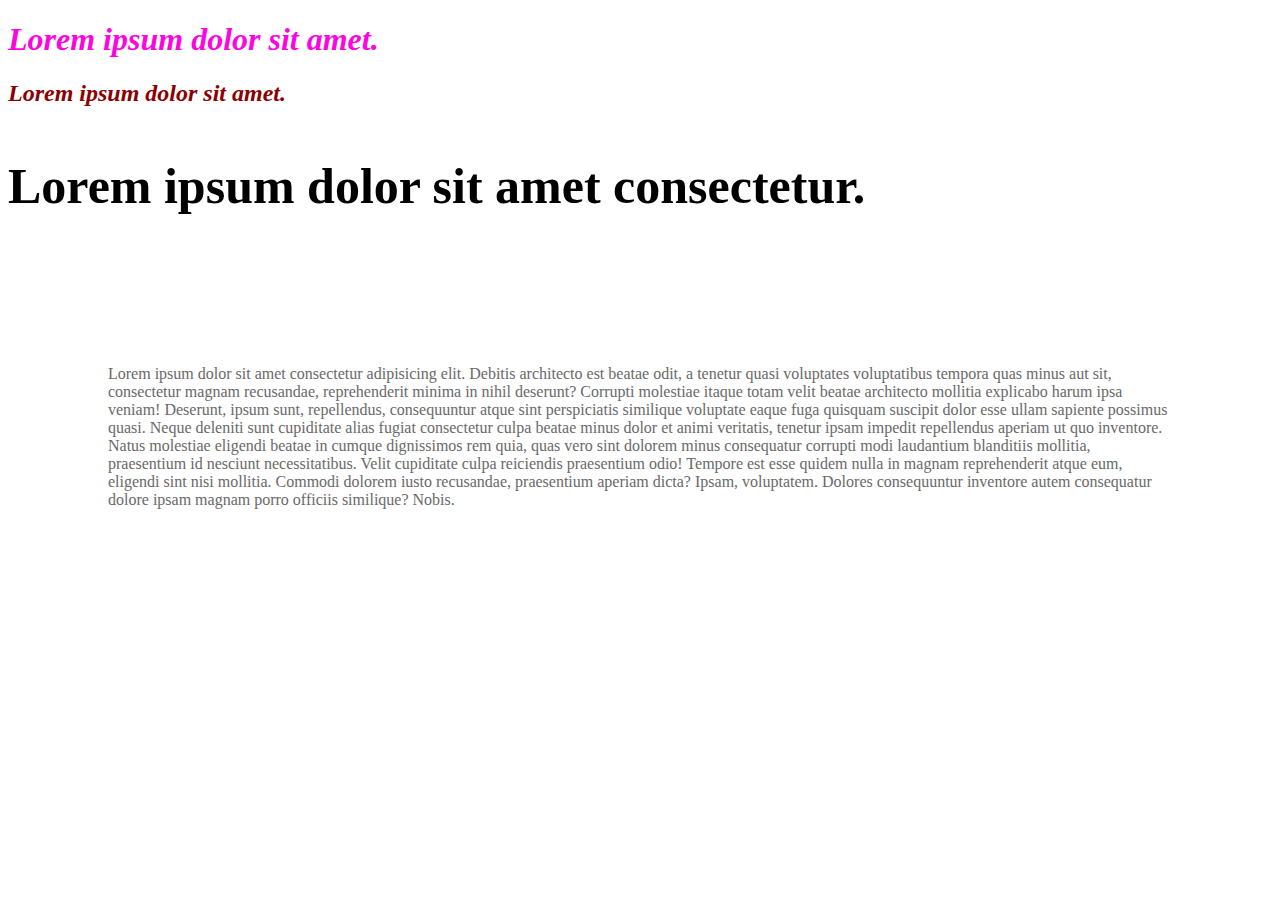
<file: 01) Basics/index.html>
<!DOCTYPE html>
<html lang="en">
  <head>
    <meta charset="UTF-8" />
    <meta name="viewport" content="width=device-width, initial-scale=1.0" />
    <title>Css basics</title>
    <style>
      h2 {
        color: darkred;
      }
      p {
        color: dimgrey;
      }
      .test {
        font-style: italic;
      }
      #test {
        font-style: oblique;
      }
    </style>
    <link rel="stylesheet" href="style.css">
  </head>
  <body>
    <!-- Inline css -->
    <h1 style="color: rgb(251, 6, 222)" class="test">
      Lorem ipsum dolor sit amet.
    </h1>

    <!-- Internal (Embedded) CSS -->
    <h2 id="test">Lorem ipsum dolor sit amet.</h2>
    <h3>Lorem ipsum dolor sit amet consectetur.</h3>

    <p>
      Lorem ipsum dolor sit amet consectetur adipisicing elit. Debitis
      architecto est beatae odit, a tenetur quasi voluptates voluptatibus
      tempora quas minus aut sit, consectetur magnam recusandae, reprehenderit
      minima in nihil deserunt? Corrupti molestiae itaque totam velit beatae
      architecto mollitia explicabo harum ipsa veniam! Deserunt, ipsum sunt,
      repellendus, consequuntur atque sint perspiciatis similique voluptate
      eaque fuga quisquam suscipit dolor esse ullam sapiente possimus quasi.
      Neque deleniti sunt cupiditate alias fugiat consectetur culpa beatae minus
      dolor et animi veritatis, tenetur ipsam impedit repellendus aperiam ut quo
      inventore. Natus molestiae eligendi beatae in cumque dignissimos rem quia,
      quas vero sint dolorem minus consequatur corrupti modi laudantium
      blanditiis mollitia, praesentium id nesciunt necessitatibus. Velit
      cupiditate culpa reiciendis praesentium odio! Tempore est esse quidem
      nulla in magnam reprehenderit atque eum, eligendi sint nisi mollitia.
      Commodi dolorem iusto recusandae, praesentium aperiam dicta? Ipsam,
      voluptatem. Dolores consequuntur inventore autem consequatur dolore ipsam
      magnam porro officiis similique? Nobis.
    </p>
  </body>
</html>

<!-- Ways to write css code -->
<!-- Inline CSS: Written directly within the style attribute of an element. -->
<!-- Internal CSS: Defined inside a <style> tag within the <head> section of the HTML. -->
<!-- External CSS: Stored in a separate .css file and linked to the HTML using a <link> tag. -->

<!-- Class (.): Used to style multiple elements. -->
<!-- ID (#): Used to style a single, unique element -->


<!-- rel="stylesheet" -->
<!-- rel stands for relationship. -->
<!-- It defines the relationship between the HTML document and the linked file. -->
<!-- "stylesheet" means that the linked file is a CSS file used for styling the webpage. -->

<!-- href="style.css" -->
<!-- href stands for hyperlink reference. -->
<!-- It specifies the path to the external file (style.css). -->
<!-- This tells the browser where to find the CSS file to apply styles to the HTML document. -->
</file>
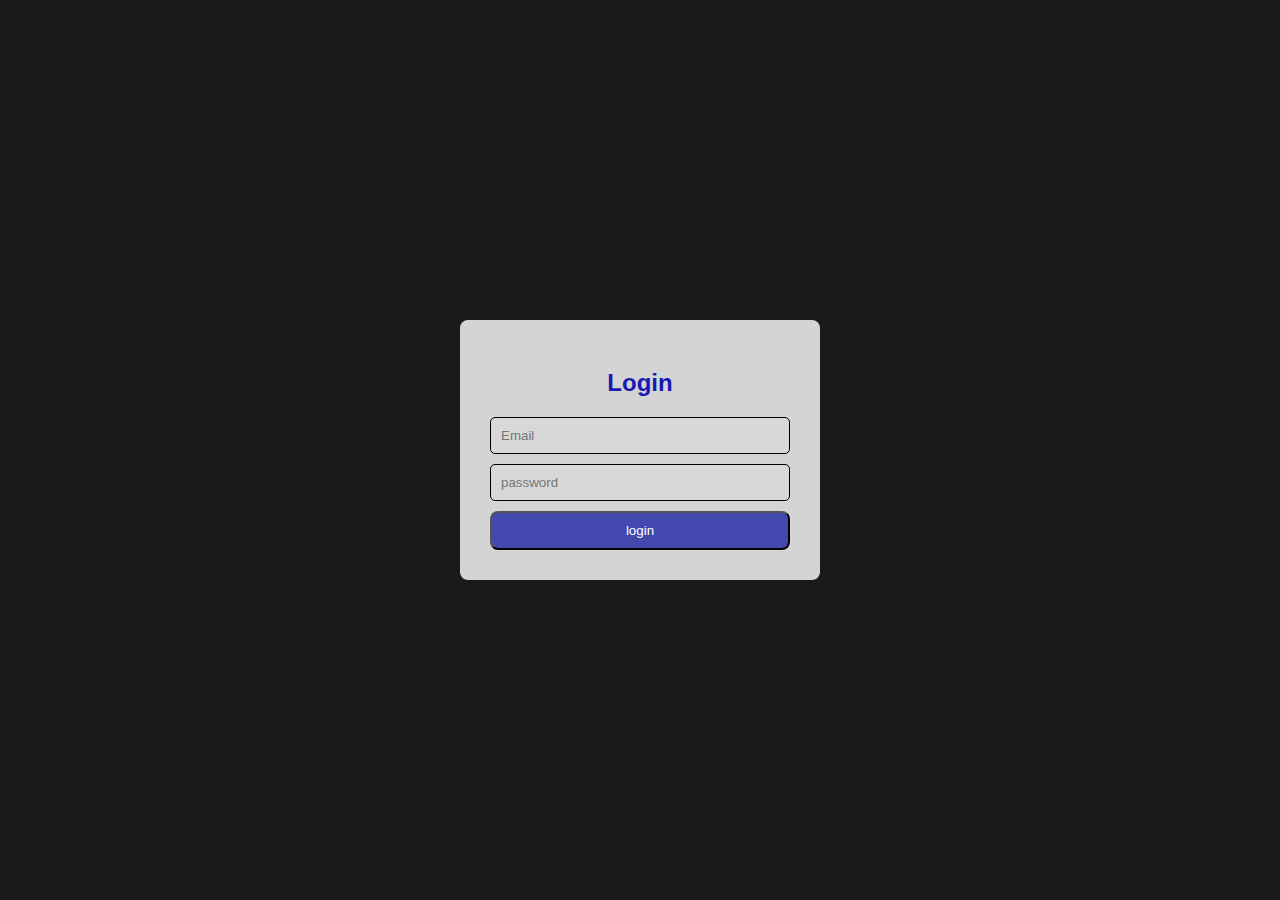
<file: 02) Login_Project/login.html>
<!DOCTYPE html>
<html lang="en">
<head>
    <meta charset="UTF-8">
    <meta name="viewport" content="width=device-width, initial-scale=1.0">
    <title>Login page</title>

    <link rel="stylesheet" href="style.css">
</head>
<body>

    <!-- shortcut div + . => <div class=""></div> -->
    <div class="card">
        <h2>Login</h2>
        <form>
            <input type="email" name="" id="" placeholder="Email">
            <input type="password" name="" id="" placeholder="password">
            <button type="submit">login</button>
        </form>
    </div>

</body>
</html>
</file>
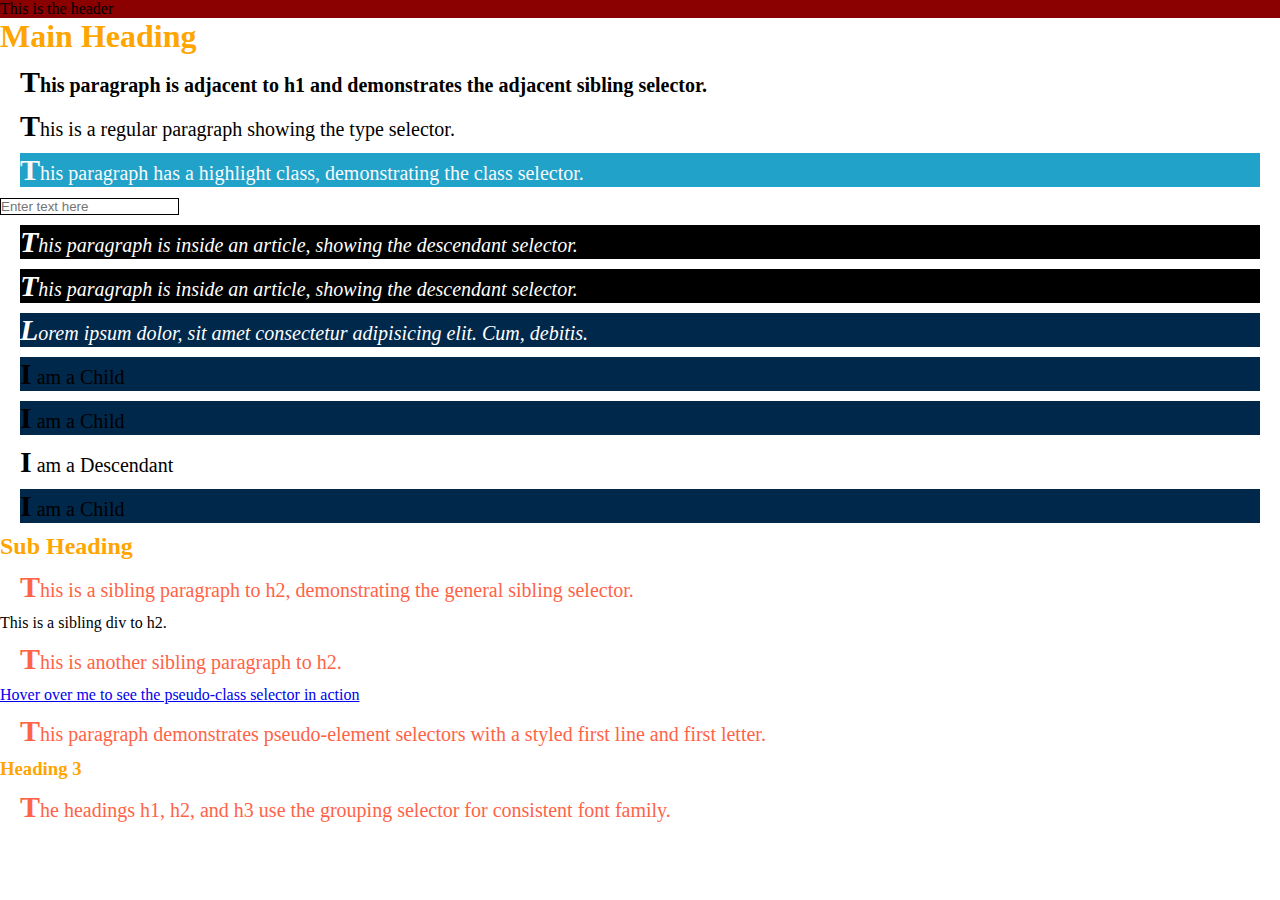
<file: 03) Selector/selector.html>
<!DOCTYPE html>
<html lang="en">
  <head>
    <meta charset="UTF-8" />
    <meta name="viewport" content="width=device-width, initial-scale=1.0" />
    <title>CSS Selectors Example</title>
    <style>
        /*1. Universal Selector == > (*) */

        *{
            margin: 0;
            padding: 0;
            box-sizing: border-box;
        }

        /*2. Type Selector */

        p{
            font-size: 20px;
            margin: 10px 20px 10px 20px;
        }

        /*3. Class Selector*/

        .highlight
        {
            background-color:#21a2c9;
            color: rgb(249, 249, 250);
        }

        /*4. Id Selector */

        #header
        {
            background-color: darkred;
        }
        /* 5. Attribute Selector */

        input[type="text"]
        {
            border: 1px solid black;
        }
        /* 6. Descendent Selector */

        article p 
        {
            font-style:italic;
            background-color: black;
            color: white;
        }
        /* 7. child Selector */

        div > p{
            background-color: rgb(0, 40, 75);
        }
        /*8. Adjacent Sibling Selector */

        h1 + p 
        {
            font-weight: bold;
        }
        /*9. General Sibling Selector */

        h2 ~ p{
            color: tomato;
        }
        /*10. pseudo-class Selector */

        a:hover{
            color: #f8f8f8;
            background-color: rgb(112, 233, 112);
            text-decoration: none;
            padding: 5px;
            margin: 5;
        }
        /* 11. pseduo-element Selector */

        p::first-letter
        {
            font-weight: bold;
            font-size: 30px;
        }
        /* 12. Grouping Selector */

        h1, h2, h3
        {
            color: orange;
        }
    </style>
  </head>
  <body>
    <header id="header">This is the header</header>

    <h1>Main Heading</h1>
    <p>
      This paragraph is adjacent to h1 and demonstrates the adjacent sibling
      selector.
    </p>
    <p>This is a regular paragraph showing the type selector.</p>

    <p class="highlight">
      This paragraph has a highlight class, demonstrating the class selector.
    </p>

    <input type="text" placeholder="Enter text here" />

    <article>
      <p>
        This paragraph is inside an article, showing the descendant selector.
      </p>
      <p>
        This paragraph is inside an article, showing the descendant selector.
      </p>
      <div>
        <p>
          Lorem ipsum dolor, sit amet consectetur adipisicing elit. Cum,
          debitis.
        </p>
      </div>
    </article>

    <div>
      <p>I am a Child</p>
      <p>I am a Child</p>
      <section>
        <p>I am a Descendant</p>
      </section>
      <p>I am a Child</p>
    </div>

    <h2>Sub Heading</h2>
    <p>
      This is a sibling paragraph to h2, demonstrating the general sibling
      selector.
    </p>
    <div>This is a sibling div to h2.</div>
    <p>This is another sibling paragraph to h2.</p>

    <a href="#">Hover over me to see the pseudo-class selector in action</a>

    <p>
      This paragraph demonstrates pseudo-element selectors with a styled first
      line and first letter.
    </p>

    <h3>Heading 3</h3>

    <p>
      The headings h1, h2, and h3 use the grouping selector for consistent font
      family.
    </p>
  </body>
</html>
</file>
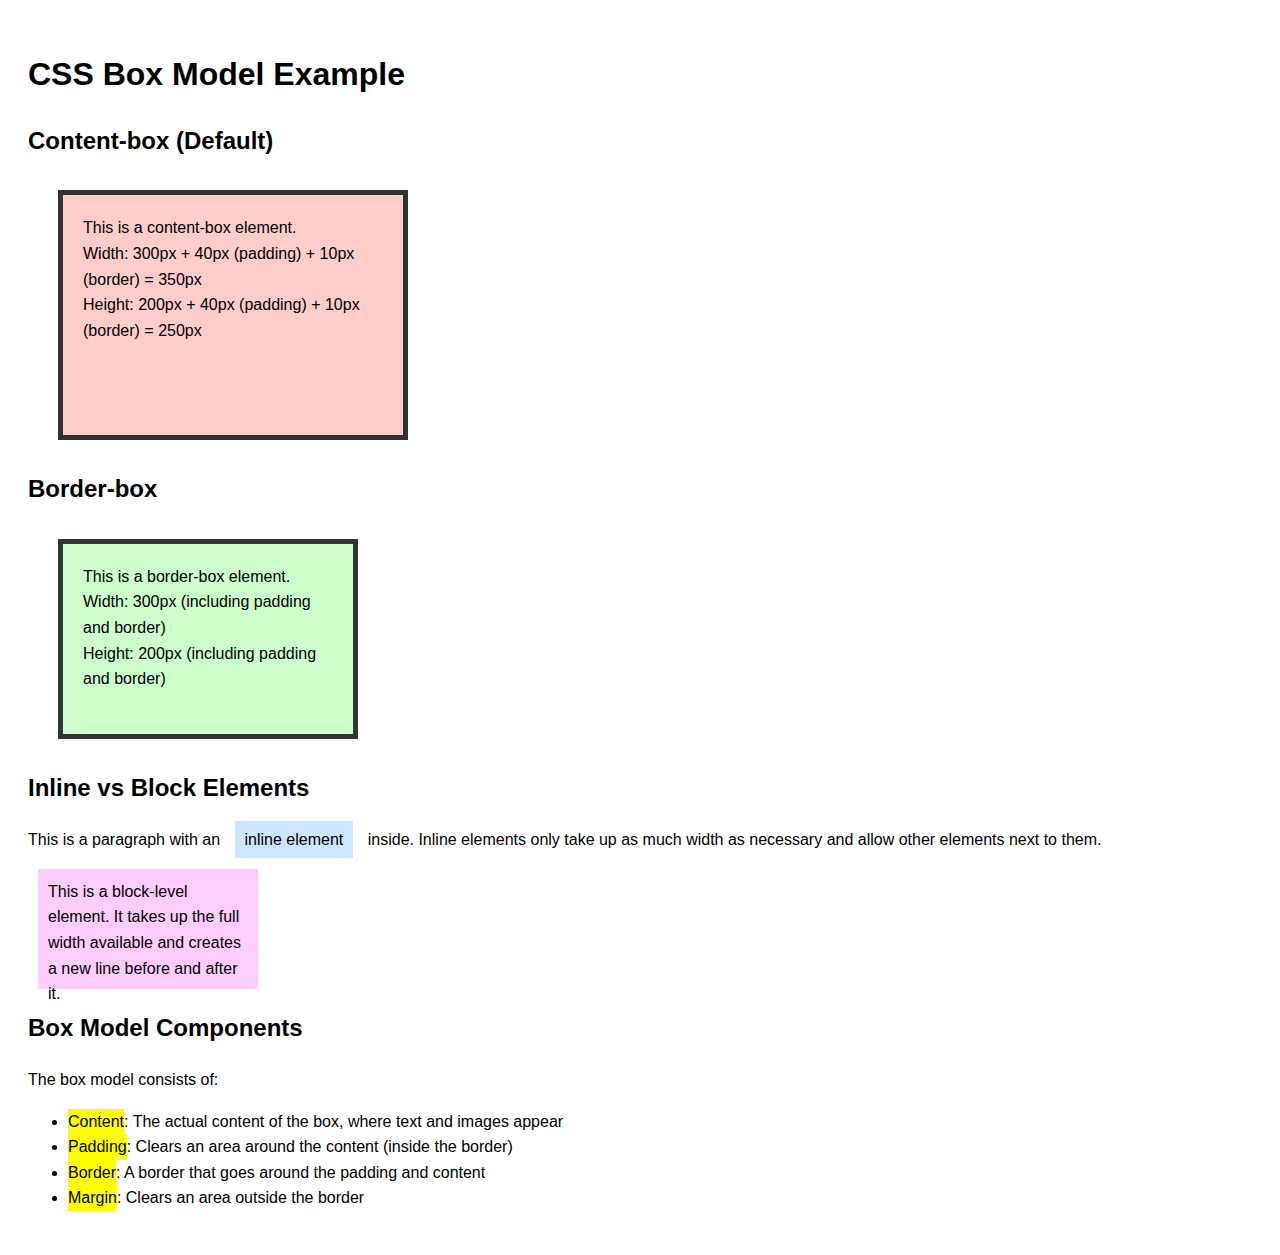
<file: 04) box_model/boxmodel.html>
<!DOCTYPE html>
<html lang="en">
  <head>
    <meta charset="UTF-8" />
    <meta name="viewport" content="width=device-width, initial-scale=1.0" />
    <title>CSS Box Model Example</title>
    <style>
      body {
        font-family: Arial, sans-serif;
        line-height: 1.6;
        padding: 20px;
      }

      .box-model-demo {
        width: 300px;
        height: 200px;
        padding: 20px;
        border: 5px solid #333;
        margin: 30px;
        background-color: #f0f0f0;
      }

      .content-box {
        box-sizing: content-box;
        background-color: #ffcccc;
      }

      .border-box {
        box-sizing: border-box;
        background-color: #ccffcc;
      }

      .box-model-demo p {
        margin: 0;
      }

      .highlight {
        background-color: yellow;
        display: inline-block;
      }

      .inline-example {
        background-color: #cce6ff;
        padding: 10px;
        margin: 10px;
        /* Inline elements ignore width and height */
        width: 200px;
        height: 100px;
      }

      .block-example {
        background-color: #ffccff;
        padding: 10px;
        margin: 10px;
        width: 200px;
        height: 100px;
      }
    </style>
  </head>
  <body>
    <h1>CSS Box Model Example</h1>

    <h2>Content-box (Default)</h2>
    <div class="box-model-demo content-box">
      <p>This is a content-box element.</p>
      <p>Width: 300px + 40px (padding) + 10px (border) = 350px</p>
      <p>Height: 200px + 40px (padding) + 10px (border) = 250px</p>
    </div>

    <h2>Border-box</h2>
    <div class="box-model-demo border-box">
      <p>This is a border-box element.</p>
      <p>Width: 300px (including padding and border)</p>
      <p>Height: 200px (including padding and border)</p>
    </div>

    <h2>Inline vs Block Elements</h2>
    <p>
      This is a paragraph with an
      <span class="inline-example">inline element</span> inside. Inline elements
      only take up as much width as necessary and allow other elements next to
      them.
    </p>

    <div class="block-example">
      This is a block-level element. It takes up the full width available and
      creates a new line before and after it.
    </div>

    <h2>Box Model Components</h2>
    <p>The box model consists of:</p>
    <ul>
      <li>
        <span class="highlight">Content</span>: The actual content of the box,
        where text and images appear
      </li>
      <li>
        <span class="highlight">Padding</span>: Clears an area around the
        content (inside the border)
      </li>
      <li>
        <span class="highlight">Border</span>: A border that goes around the
        padding and content
      </li>
      <li>
        <span class="highlight">Margin</span>: Clears an area outside the border
      </li>
    </ul>
  </body>
</html>

<!-- 
✅ Reusability: The `.content-box` class can be reused without repeating code. 
✅ Easier Maintenance: Changing `box-sizing` for all `.content-box` elements is centralized. 
✅ Separation of Concerns: 
   - `.box-model-demo` handles layout and general styling. 
   - `.content-box` controls `box-sizing` behavior. 
-->
<!-- ----------------------------------------------------------------------------------------- -->
<!-- The main difference between content-box and border-box -->
<!-- 
📌 content-box (default value):
- width and height include only the content.
- padding and border increase the total element size.
- May cause unexpected element expansion in design.

📌 border-box (preferred in modern design):
- width and height include content + padding + border.
- The total element size remains fixed regardless of padding or border.
- Makes it easier to control dimensions and keeps the layout stable.
-->
</file>
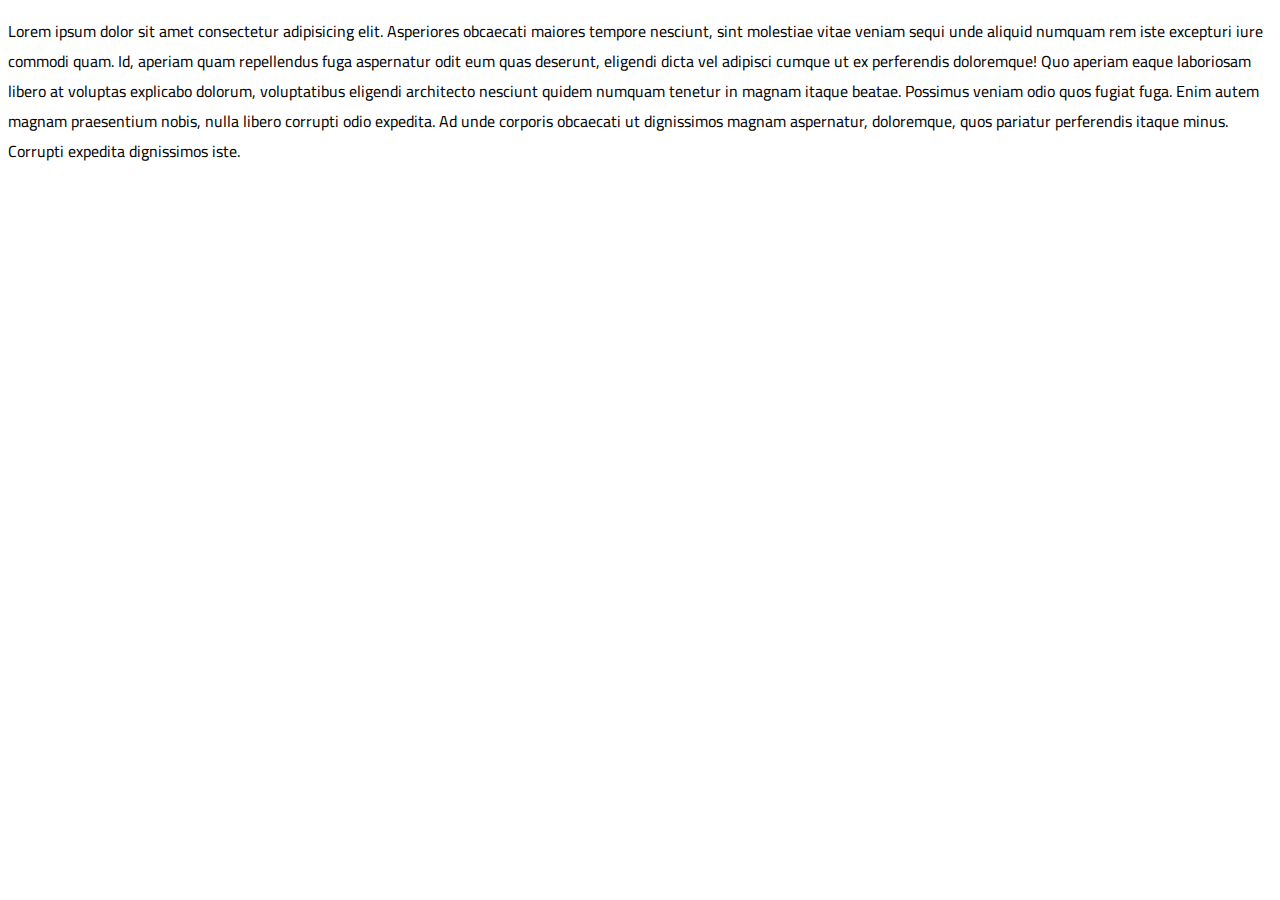
<file: 06) text-styling/Web fonts.html>
<!DOCTYPE html>
<html lang="ar">
<head>
    <meta charset="UTF-8">
    <meta name="viewport" content="width=device-width, initial-scale=1.0">
    <title>web fonts</title>
    <style>
        @font-face 
        {
            font-family: "cairo";
            
            font-style: normal;
            font-weight: normal;
            src: url("fonts/cairo-v28-latin-regular.woff2") format("woff2");
        }

        body 
        {
            font-family: "cairo", serif;
        }

    </style>
</head>
<body>
    
    <p>Lorem ipsum dolor sit amet consectetur adipisicing elit. Asperiores obcaecati maiores tempore nesciunt, sint molestiae vitae veniam sequi unde aliquid numquam rem iste excepturi iure commodi quam. Id, aperiam quam repellendus fuga aspernatur odit eum quas deserunt, eligendi dicta vel adipisci cumque ut ex perferendis doloremque! Quo aperiam eaque laboriosam libero at voluptas explicabo dolorum, voluptatibus eligendi architecto nesciunt quidem numquam tenetur in magnam itaque beatae. Possimus veniam odio quos fugiat fuga. Enim autem magnam praesentium nobis, nulla libero corrupti odio expedita. Ad unde corporis obcaecati ut dignissimos magnam aspernatur, doloremque, quos pariatur perferendis itaque minus. Corrupti expedita dignissimos iste.</p>
</body>
</html>
</file>
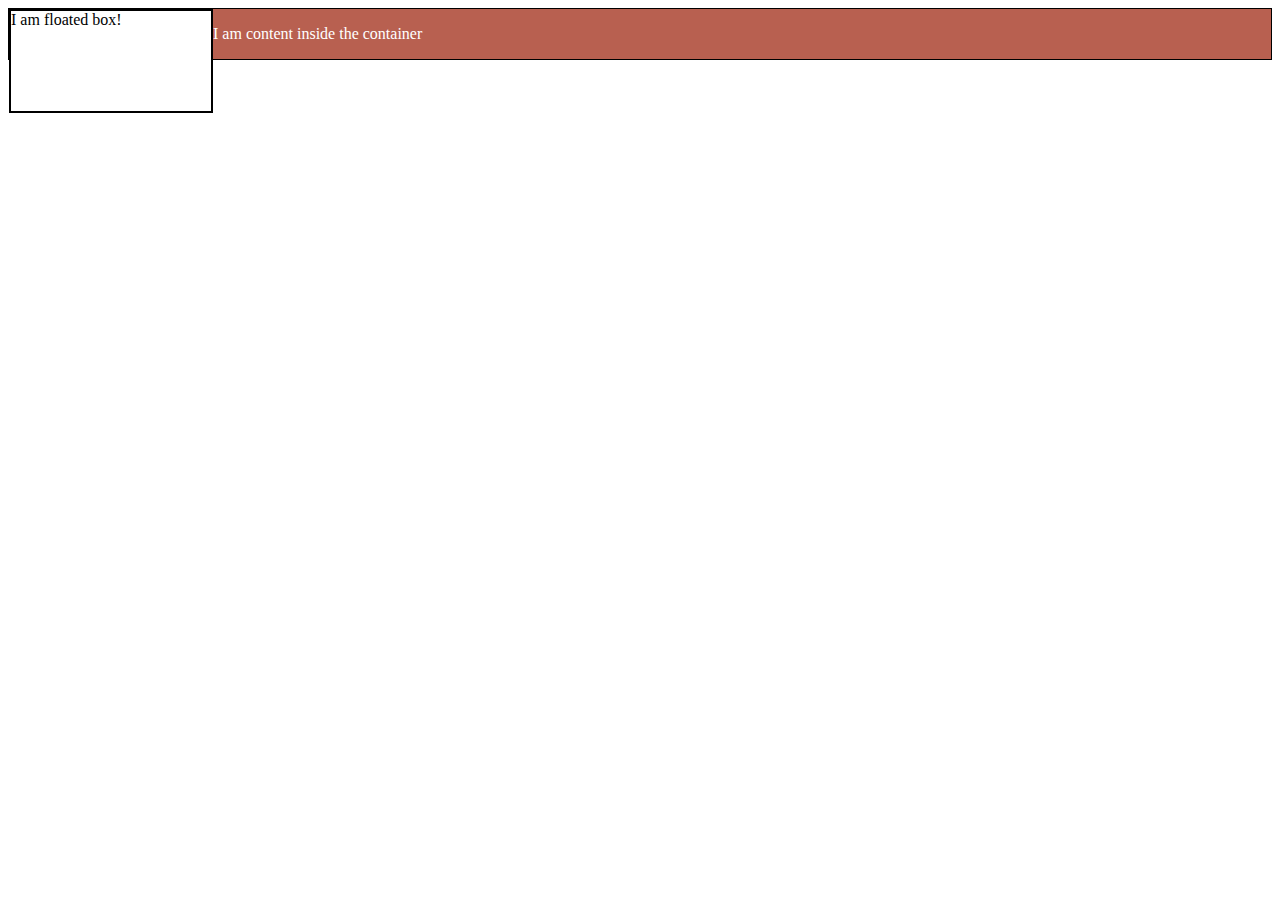
<file: 07) float/float.html>
<!DOCTYPE html>
<html lang="en">
<head>
    <meta charset="UTF-8">
    <meta name="viewport" content="width=device-width, initial-scale=1.0">
    <title>float</title>
    
    <style>
        .box
        {
            background-color:rgb(184, 96, 80);
            border: 1px solid black;
            color: white;
        }

        .float
        {
            float: left;
            
            color: black;
            background-color: white;
            border: 2px solid black;
            width: 200px;
            height: 100px;
        }
    </style>

</head>
<body>

    <div class="box">
        <div class="float">I am floated box!</div>
        <p>I am content inside the container</p>
    </div>
    
</body>
</html>
</file>
<file: 01) Basics/style.css>
h3{
    font-size: 50px;
}

p{
    padding: 100px;
}
</file>
<file: 02) Login_Project/style.css>
body{
    font-family: Arial, Helvetica, sans-serif;
    /*Try Arial first, if it is not available use Helvetica, and if it is not available also, use any font without appendages (sans-serif) available in the system */
    background-color:#1a1a1a;
    margin: 0;
    padding: 0;
    height: 100vh;

    display: flex;
    justify-content: center;
    align-items: center;
}

.card{
    background-color: #d5d4d4;
    border-radius: 8px;
    padding: 30px;
    width: 300px;
}

h2{
    color: rgb(25, 25, 180);
    text-align: center;
    margin-bottom: 20px;
}

form{
    display: flex;
    flex-direction: column;
    
}

input{
    margin-bottom:10px;
    padding: 10px;
    border-radius: 5px;
    border: 1px solid black;
    background-color: #d8d8d8;
}

button
{
    background-color: rgb(67, 72, 174);
    color:white;
    padding : 10px;
    border-radius: 8px;
}

button:hover
{
   background-color: rgb(35, 52, 97);
}

/* The types of fonts that determine the shape of writing on the page. */

/* Arial: A simple, clear, and frequently used font in documents and websites. */
/* Helvetica: Similar to Arial, but more professional and streamlined, and is used a lot in designs and companies. */
/* Sans-serif: A general term that includes lines that do not have appendages or decorations (as opposed to a serif with small edges such as Times New Roman). */


/* what is the flex system */
/*
flex-direction → determines the direction of the elements:

row (default) → horizontal order from left to right.
row-reverse → horizontal arrangement from right to left.
column → vertical arrangement from top to bottom.
column-reverse → vertical arrangement from bottom to top.
justify-content → controls the alignment of elements on the main axis:

flex-start (default) → elements start at the beginning of the axis.
center → elements center the axis.
flex-end → the elements go to the end of the axis.
space-between→ distribute the elements while leaving equal spaces between them.
space-around → distribute elements with equal spaces between them and smaller outer edges.
space-evenly → distribute elements evenly between them and the edges.
align-items → controls the alignment of elements on the secondary axis:

stretch (default) → items stretch to fill the entire height.
flex-start → elements are stacked from the beginning of the secondary axis.
center → the elements in the middle of the secondary axis.
flex-end → elements are at the end of the secondary axis.
*/
</file>
